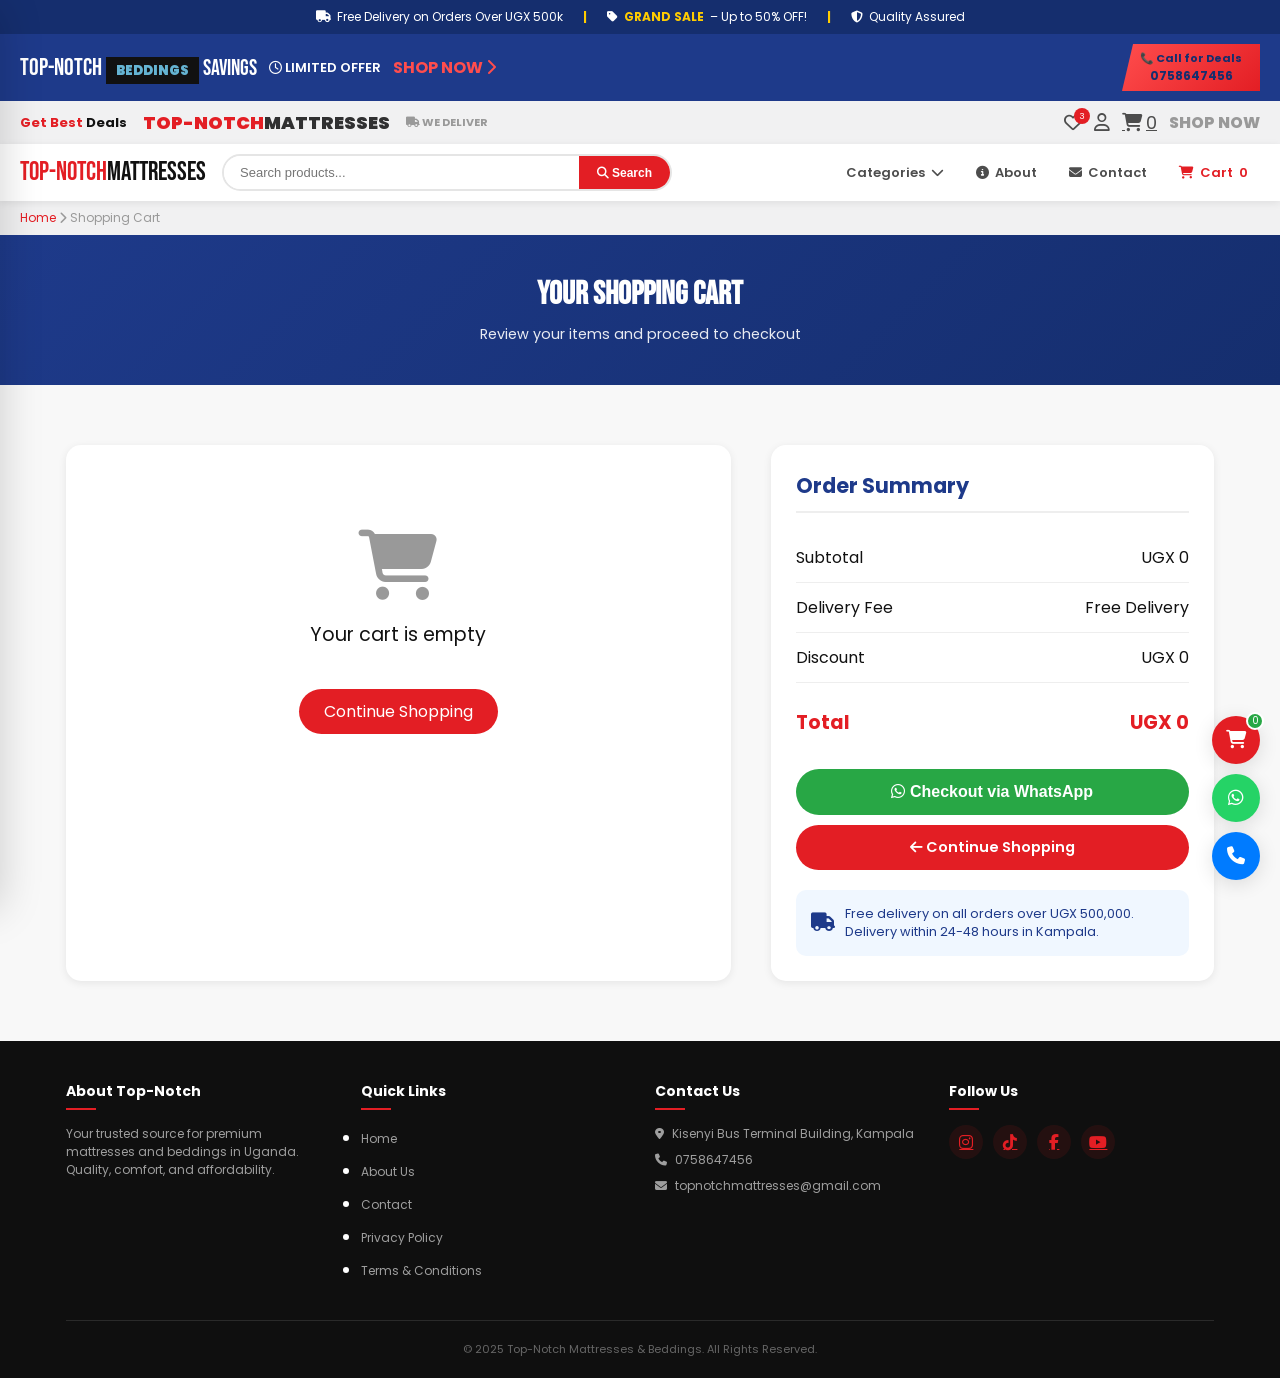
<file: cart.html>
<!DOCTYPE html>
<html lang="en">
<head>
    <meta charset="UTF-8">
    <meta name="viewport" content="width=device-width, initial-scale=1.0, user-scalable=yes">
    <title>Shopping Cart - Top-Notch Mattresses</title>
    <link rel="stylesheet" href="css/style.css">
    <link rel="stylesheet" href="https://cdnjs.cloudflare.com/ajax/libs/font-awesome/6.4.0/css/all.min.css">
    <link href="https://fonts.googleapis.com/css2?family=Bebas+Neue&family=Barlow+Condensed:wght@400;500;600;700;900&family=Poppins:wght@300;400;500;600;700;800&display=swap" rel="stylesheet">
    <style>
        :root {
            --primary: #e31e24;
            --primary-dark: #b81a1f;
            --navy: #1e3a8a;
            --navy-dark: #152e6e;
        }
        .cart-hero { 
            background: linear-gradient(135deg, var(--navy), var(--navy-dark)); 
            padding: 40px 0; 
            text-align: center; 
            color: white; 
        }
        .cart-hero h1 { 
            font-size: 2rem; 
            font-family: 'Bebas Neue', sans-serif; 
            margin-bottom: 10px;
        }
        .cart-hero p { 
            opacity: 0.9; 
            font-size: 0.9rem;
        }
        .cart-page-main { 
            padding: 60px 0; 
            background: var(--gray-100);
        }
        .cart-container { 
            display: grid; 
            grid-template-columns: 1.5fr 1fr; 
            gap: 40px; 
        }
        .cart-items { 
            background: white; 
            border-radius: 15px; 
            padding: 25px; 
            box-shadow: var(--shadow-sm); 
        }
        .cart-header {
            display: flex;
            justify-content: space-between;
            align-items: center;
            padding-bottom: 15px;
            border-bottom: 2px solid #eee;
            margin-bottom: 20px;
        }
        .cart-header h2 {
            font-size: 1.3rem;
            color: var(--navy);
            margin: 0;
        }
        .clear-cart {
            background: none;
            border: none;
            color: #dc3545;
            cursor: pointer;
            font-size: 0.85rem;
            transition: var(--transition);
        }
        .clear-cart:hover {
            color: #c82333;
            text-decoration: underline;
        }
        .cart-item { 
            display: flex; 
            gap: 20px; 
            padding: 20px 0; 
            border-bottom: 1px solid #eee; 
        }
        .cart-item:last-child { 
            border-bottom: none; 
        }
        .cart-item-image { 
            width: 100px; 
            height: 100px; 
            border-radius: 10px; 
            overflow: hidden; 
            flex-shrink: 0; 
            background: var(--gray-100);
        }
        .cart-item-image img { 
            width: 100%; 
            height: 100%; 
            object-fit: cover; 
        }
        .cart-item-details { 
            flex: 1; 
        }
        .cart-item-name { 
            font-size: 1rem; 
            font-weight: 600; 
            margin-bottom: 5px; 
            color: var(--navy); 
        }
        .cart-item-price { 
            color: var(--primary); 
            font-weight: 700; 
            margin-bottom: 10px; 
            font-size: 1rem;
        }
        .cart-item-actions { 
            display: flex; 
            align-items: center; 
            gap: 20px; 
            flex-wrap: wrap; 
        }
        .quantity-control { 
            display: flex; 
            align-items: center; 
            border: 1px solid #ddd; 
            border-radius: 8px; 
            overflow: hidden; 
        }
        .quantity-control button { 
            width: 32px; 
            height: 32px; 
            background: var(--gray-100); 
            border: none; 
            cursor: pointer; 
            font-size: 1rem;
            transition: var(--transition);
        }
        .quantity-control button:hover {
            background: var(--primary);
            color: white;
        }
        .quantity-control input { 
            width: 50px; 
            height: 32px; 
            text-align: center; 
            border: none; 
            border-left: 1px solid #ddd; 
            border-right: 1px solid #ddd; 
            font-size: 0.9rem;
        }
        .remove-item { 
            color: #dc3545; 
            cursor: pointer; 
            font-size: 0.85rem; 
            transition: var(--transition); 
            display: flex;
            align-items: center;
            gap: 5px;
        }
        .remove-item:hover { 
            color: #c82333; 
        }
        .cart-summary { 
            background: white; 
            border-radius: 15px; 
            padding: 25px; 
            box-shadow: var(--shadow-sm); 
            height: fit-content; 
            position: sticky; 
            top: 100px; 
        }
        .cart-summary h3 { 
            color: var(--navy); 
            margin-bottom: 20px; 
            font-size: 1.3rem;
            padding-bottom: 10px;
            border-bottom: 2px solid #eee;
        }
        .summary-row { 
            display: flex; 
            justify-content: space-between; 
            padding: 12px 0; 
            border-bottom: 1px solid #eee; 
        }
        .summary-row.total { 
            font-weight: 700; 
            font-size: 1.2rem; 
            color: var(--primary); 
            border-bottom: none; 
            margin-top: 10px;
            padding-top: 15px;
        }
        .checkout-btn { 
            width: 100%; 
            background: #28a745; 
            color: white; 
            border: none; 
            padding: 14px; 
            border-radius: 30px; 
            font-weight: 600; 
            margin-top: 20px; 
            cursor: pointer; 
            transition: var(--transition); 
            font-size: 1rem;
        }
        .checkout-btn:hover { 
            background: #218838; 
            transform: translateY(-2px); 
        }
        .continue-shop { 
            width: 100%; 
            background: var(--primary); 
            color: white; 
            border: none; 
            padding: 12px; 
            border-radius: 30px; 
            font-weight: 600; 
            margin-top: 10px; 
            cursor: pointer; 
            transition: var(--transition); 
            text-align: center; 
            display: block; 
            text-decoration: none; 
            font-size: 0.9rem;
        }
        .continue-shop:hover { 
            background: var(--primary-dark); 
            transform: translateY(-2px); 
        }
        .empty-cart { 
            text-align: center; 
            padding: 60px 20px; 
        }
        .empty-cart i { 
            font-size: 70px; 
            color: var(--gray-400); 
            margin-bottom: 20px; 
        }
        .empty-cart p { 
            font-size: 1.2rem; 
            color: var(--gray-600); 
            margin-bottom: 25px; 
        }
        .empty-cart .shop-now-btn {
            display: inline-block;
            background: var(--primary);
            color: white;
            padding: 12px 30px;
            border-radius: 30px;
            text-decoration: none;
            font-weight: 600;
            transition: var(--transition);
        }
        .empty-cart .shop-now-btn:hover {
            background: var(--primary-dark);
            transform: translateY(-2px);
        }
        .delivery-note {
            background: #f0f7ff;
            padding: 15px;
            border-radius: 10px;
            margin-top: 20px;
            font-size: 0.8rem;
            color: var(--navy);
            display: flex;
            align-items: center;
            gap: 10px;
        }
        .delivery-note i {
            font-size: 1.2rem;
        }
        @media (max-width: 768px) { 
            .cart-container { 
                grid-template-columns: 1fr; 
            }
            .cart-item {
                flex-direction: column;
                align-items: center;
                text-align: center;
            }
            .cart-item-actions {
                justify-content: center;
            }
            .cart-header {
                flex-direction: column;
                gap: 10px;
                text-align: center;
            }
        }
    </style>
</head>
<body>

<!-- Mobile Menu Overlay -->
<div class="overlay" id="overlay"></div>

<!-- Mobile Drawer -->
<nav class="mobile-menu" id="mobileMenu">
  <div class="mobile-menu-header">
    <a class="afrishop-logo" href="index.html">TOP-NOTCH<span>MATTRESSES</span></a>
    <button class="mobile-close" id="closeMobileBtn"><i class="fas fa-times"></i></button>
  </div>
  <div class="cat-item"><a href="category.html?cat=mattresses"><i class="fas fa-bed"></i> Mattresses</a></div>
  <div class="cat-item"><a href="category.html?cat=bedsheets"><i class="fas fa-bed"></i> Bedsheets</a></div>
  <div class="cat-item"><a href="category.html?cat=duvets"><i class="fas fa-tshirt"></i> Duvets & Bedcovers</a></div>
  <div class="cat-item"><a href="contact.html"><i class="fas fa-envelope"></i> Contact Us</a></div>
  <div class="cat-item"><a href="about.html"><i class="fas fa-info-circle"></i> About Us</a></div>
</nav>

<!-- Promo Bar -->
<div class="promo-bar">
  <span><i class="fas fa-truck"></i> Free Delivery on Orders Over UGX 500k</span>
  <span class="accent">|</span>
  <span><i class="fas fa-tag"></i> <span class="accent">GRAND SALE</span> – Up to 50% OFF!</span>
  <span class="accent">|</span>
  <span><i class="fas fa-shield-alt"></i> Quality Assured</span>
</div>

<!-- Deal Banner -->
<div class="deal-banner">
  <div class="brand-badge">
    <span class="mega">Top-Notch</span>
    <span class="home-tag">BEDDINGS</span>
    <span class="savings">Savings</span>
  </div>
  <span class="today"><i class="far fa-clock"></i> LIMITED OFFER</span>
  <a href="#" class="shop-now-link">SHOP NOW <i class="fas fa-chevron-right"></i></a>
  <div class="call-box">
    <p>📞 Call for Deals</p>
    <p class="phone">0758647456</p>
  </div>
</div>

<!-- Brand Bar -->
<div class="brand-bar">
  <span class="best-deals">Get Best <span>Deals</span></span>
  <span class="afrishop-logo-sm">TOP-NOTCH<span>MATTRESSES</span></span>
  <span class="we-deliver"><i class="fas fa-truck"></i> We Deliver</span>
  <div class="icon-group">
    <button class="icon-btn" title="Wishlist"><i class="far fa-heart"></i><span class="badge">3</span></button>
    <button class="icon-btn" title="Account"><i class="far fa-user"></i></button>
    <a href="cart.html" class="icon-btn active" title="Cart"><i class="fas fa-shopping-cart"></i><span id="cart-count">0</span></a>
    <span class="shop-now-sm">SHOP NOW</span>
  </div>
</div>

<!-- Main Nav -->
<header class="main-nav">
  <button class="hamburger" id="hamburgerBtn" aria-label="Menu"><span></span><span></span><span></span></button>
  <a class="afrishop-logo" href="index.html">TOP-NOTCH<span>MATTRESSES</span></a>
  <div class="search-bar">
    <input type="text" placeholder="Search products..." id="searchInput" onkeydown="if(event.key==='Enter')doSearch()">
    <button onclick="doSearch()"><i class="fas fa-search"></i> Search</button>
  </div>
  <nav class="nav-links">
    <div class="dropdown-wrapper">
      <a href="#" class="nav-link">Categories <i class="fas fa-chevron-down"></i></a>
      <ul class="dropdown">
        <li><a href="category.html?cat=mattresses">Mattresses</a></li>
        <li><a href="category.html?cat=bedsheets">Bedsheets</a></li>
        <li><a href="category.html?cat=duvets">Duvets & Bedcovers</a></li>
      </ul>
    </div>
    <a href="about.html" class="nav-link"><i class="fas fa-info-circle"></i> <span>About</span></a>
    <a href="contact.html" class="nav-link"><i class="fas fa-envelope"></i> <span>Contact</span></a>
    <a href="cart.html" class="nav-link active"><i class="fas fa-shopping-cart"></i> <span>Cart</span><span id="cart-count-nav">0</span></a>
  </nav>
</header>

<!-- Breadcrumb -->
<div class="breadcrumb-bar"><a href="index.html">Home</a> <i class="fas fa-chevron-right"></i> <span>Shopping Cart</span></div>

<!-- Cart Hero -->
<section class="cart-hero">
  <div class="container">
    <h1>Your Shopping Cart</h1>
    <p>Review your items and proceed to checkout</p>
  </div>
</section>

<!-- Cart Content -->
<section class="cart-page-main">
  <div class="container">
    <div class="cart-container">
      <div class="cart-items" id="cart-items">
        <!-- Cart items will be loaded here dynamically -->
      </div>
      <div class="cart-summary">
        <h3>Order Summary</h3>
        <div class="summary-row">
          <span>Subtotal</span>
          <span id="subtotal">UGX 0</span>
        </div>
        <div class="summary-row">
          <span>Delivery Fee</span>
          <span>Free Delivery</span>
        </div>
        <div class="summary-row">
          <span>Discount</span>
          <span id="discount-amount">UGX 0</span>
        </div>
        <div class="summary-row total">
          <span>Total</span>
          <span id="total">UGX 0</span>
        </div>
        <button class="checkout-btn" id="checkout-btn">
          <i class="fab fa-whatsapp"></i> Checkout via WhatsApp
        </button>
        <a href="index.html" class="continue-shop">
          <i class="fas fa-arrow-left"></i> Continue Shopping
        </a>
        <div class="delivery-note">
          <i class="fas fa-truck"></i>
          <span>Free delivery on all orders over UGX 500,000. Delivery within 24-48 hours in Kampala.</span>
        </div>
      </div>
    </div>
  </div>
</section>

<!-- Footer -->
<footer>
  <div class="container">
    <div class="footer-container">
      <div class="footer-column">
        <h3>About Top-Notch</h3>
        <p>Your trusted source for premium mattresses and beddings in Uganda. Quality, comfort, and affordability.</p>
      </div>
      <div class="footer-column">
        <h3>Quick Links</h3>
        <ul class="footer-links">
          <li><a href="index.html">Home</a></li>
          <li><a href="about.html">About Us</a></li>
          <li><a href="contact.html">Contact</a></li>
          <li><a href="#">Privacy Policy</a></li>
          <li><a href="#">Terms & Conditions</a></li>
        </ul>
      </div>
      <div class="footer-column">
        <h3>Contact Us</h3>
        <p><i class="fas fa-map-marker-alt"></i> Kisenyi Bus Terminal Building, Kampala</p>
        <p><i class="fas fa-phone"></i> 0758647456</p>
        <p><i class="fas fa-envelope"></i> topnotchmattresses@gmail.com</p>
      </div>
      <div class="footer-column">
        <h3>Follow Us</h3>
        <div class="social-links">
          <a href="https://www.instagram.com/khedila_pro_ug?igsh=bzl2d2FpMGdnenFz"><i class="fab fa-instagram"></i></a>
          <a href="https://www.tiktok.com/@topnotch608"><i class="fab fa-tiktok"></i></a>
          <a href="https://www.facebook.com/share/1E3zDhCzjN/"><i class="fab fa-facebook-f"></i></a>
          <a href="https://youtube.com/@ghadafijulius-s7x?si=W4IvHSzY52c9iJwG"><i class="fab fa-youtube"></i></a>
        </div>
      </div>
    </div>
    <div class="footer-bottom">
      <p>&copy; 2025 Top-Notch Mattresses & Beddings. All Rights Reserved.</p>
    </div>
  </div>
</footer>

<!-- FAB Container -->
<div class="fab-container">
  <div class="fab-main fab-cart">
    <i class="fas fa-shopping-cart"></i>
    <span class="fab-cart-count">0</span>
  </div>
  <div class="fab-main fab-whatsapp">
    <i class="fab fa-whatsapp"></i>
  </div>
  <div class="fab-main fab-call">
    <i class="fas fa-phone"></i>
  </div>
  <div class="fab-cart-container">
    <div class="fab-cart-header">
      <h3>Your Cart</h3>
      <button class="fab-cart-close"><i class="fas fa-times"></i></button>
    </div>
    <div class="fab-cart-items"></div>
    <div class="fab-cart-summary">
      <div class="fab-cart-total">
        <span>Total:</span>
        <span id="fab-cart-total">UGX 0</span>
      </div>
      <div class="fab-cart-buttons">
        <a href="cart.html" class="btn">View Cart</a>
      </div>
    </div>
  </div>
</div>

<script src="js/categories.js"></script>
<script src="js/product.js"></script>
<script src="js/script.js"></script>

<!-- Additional cart-specific JavaScript -->
<script>
    // Clear cart functionality
    document.addEventListener('DOMContentLoaded', function() {
        // Add clear cart button if cart has items
        var cartItemsContainer = document.getElementById('cart-items');
        
        // Function to add clear cart button
        function addClearCartButton() {
            var cart = getCart();
            var existingHeader = document.querySelector('.cart-header');
            
            if (cart.length > 0 && !existingHeader) {
                var header = document.createElement('div');
                header.className = 'cart-header';
                header.innerHTML = '<h2>Your Items <span id="cart-item-count">(' + cart.length + ' items)</span></h2><button class="clear-cart" id="clearCartBtn"><i class="fas fa-trash-alt"></i> Clear Cart</button>';
                cartItemsContainer.insertBefore(header, cartItemsContainer.firstChild);
                
                document.getElementById('clearCartBtn')?.addEventListener('click', function() {
                    if (confirm('Are you sure you want to clear your entire cart?')) {
                        sessionStorage.removeItem('topnotch_session_cart');
                        loadCartItems();
                        updateCartCount();
                        updateFabCart();
                        showNotification('Cart cleared successfully');
                    }
                });
            } else if (cart.length === 0) {
                var existing = document.querySelector('.cart-header');
                if (existing) existing.remove();
            }
        }
        
        // Override loadCartItems to include clear cart button
        var originalLoadCartItems = window.loadCartItems;
        if (originalLoadCartItems) {
            window.loadCartItems = function() {
                originalLoadCartItems();
                addClearCartButton();
            };
        }
        
        // Initial load
        if (typeof loadCartItems === 'function') {
            loadCartItems();
            addClearCartButton();
        }
    });
</script>
</body>
</html>
</file>
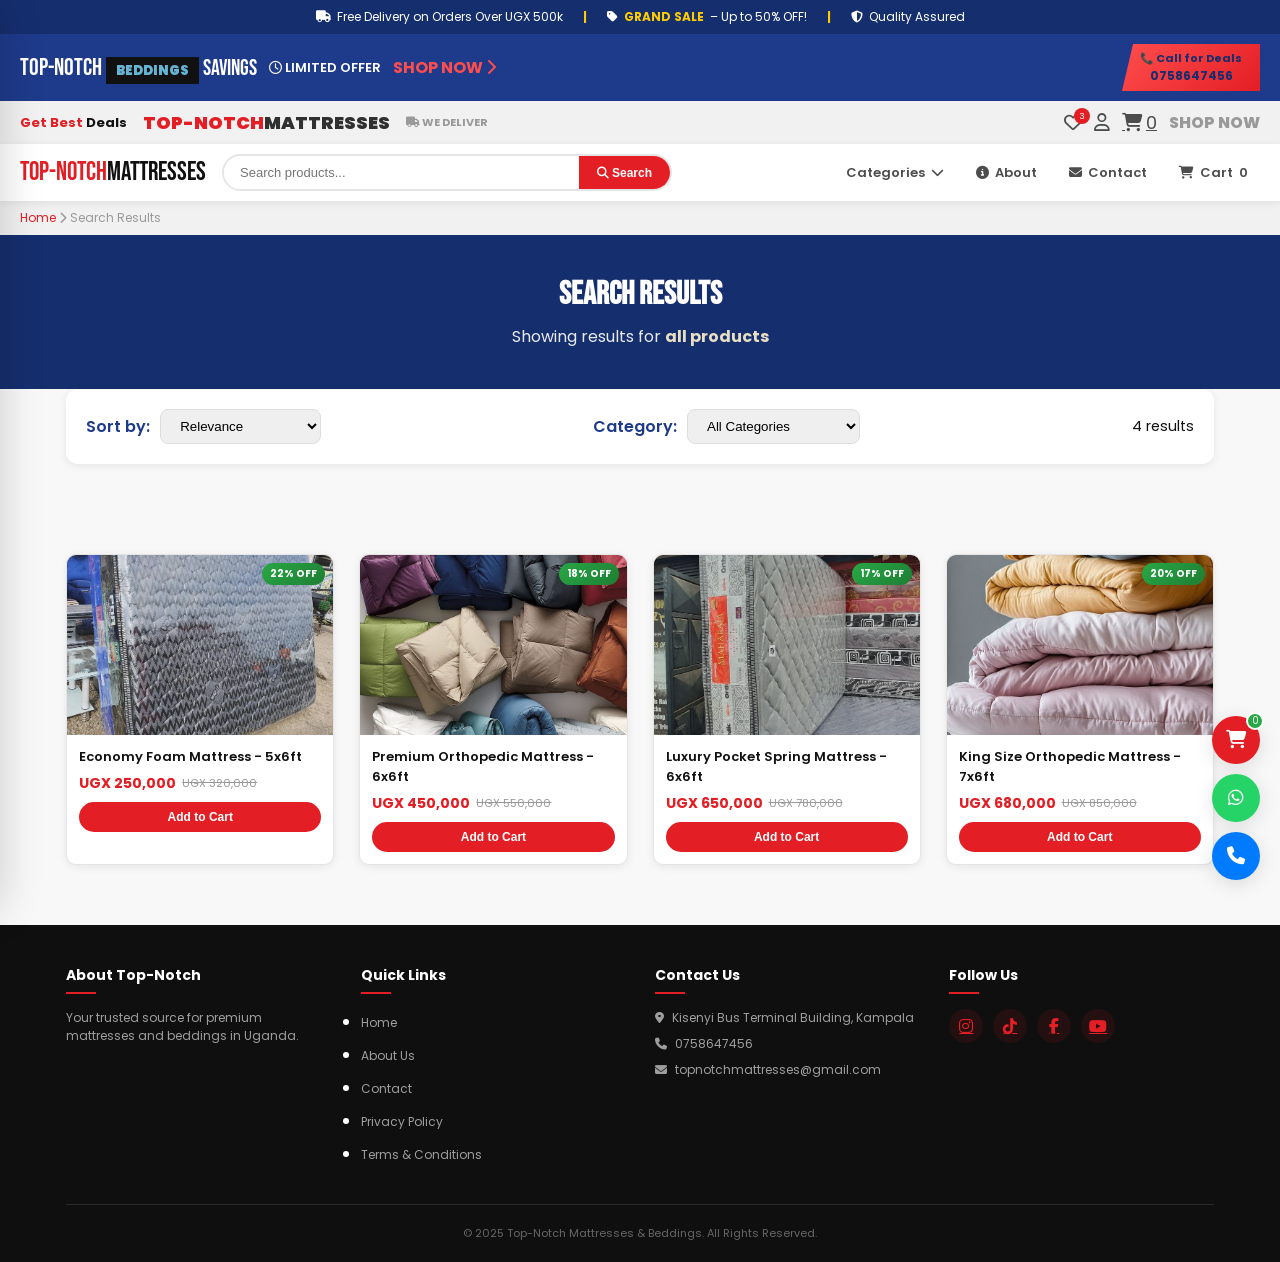
<file: search.html>
<!DOCTYPE html>
<html lang="en">
<head>
    <meta charset="UTF-8">
    <meta name="viewport" content="width=device-width, initial-scale=1.0, user-scalable=yes">
    <title>Search Results - Top-Notch Mattresses</title>
    <link rel="stylesheet" href="css/style.css">
    <link rel="stylesheet" href="https://cdnjs.cloudflare.com/ajax/libs/font-awesome/6.4.0/css/all.min.css">
    <link href="https://fonts.googleapis.com/css2?family=Bebas+Neue&family=Barlow+Condensed:wght@400;500;600;700;900&family=Poppins:wght@300;400;500;600;700;800&display=swap" rel="stylesheet">
    <style>
        :root {
            --primary: #e31e24;
            --primary-dark: #b81a1f;
            --navy: #1e3a8a;
            --navy-dark: #152e6e;
        }
        .search-hero { background: #152e6e; padding: 40px 0; text-align: center; color: white; }
        .search-hero h1 { font-size: 2rem; margin-bottom: 10px; font-family: 'Bebas Neue', sans-serif; }
        .search-hero p { opacity: 0.9; }
        .search-hero .query-highlight { color: #fff3cd; font-weight: 700; }
        .search-results-section { padding: 60px 0; }
        .search-filters { background: white; padding: 20px; border-radius: 12px; margin-bottom: 30px; box-shadow: var(--shadow-sm); display: flex; gap: 20px; flex-wrap: wrap; align-items: center; justify-content: space-between; }
        .filter-group { display: flex; align-items: center; gap: 10px; }
        .filter-group label { font-weight: 600; color: var(--navy); }
        .filter-group select { padding: 8px 15px; border: 1px solid #ddd; border-radius: 8px; }
        .results-count { font-size: 0.9rem; color: var(--gray-600); }
        .search-product-grid { display: grid; grid-template-columns: repeat(auto-fill, minmax(240px, 1fr)); gap: 25px; }
        .no-results { text-align: center; padding: 60px; }
        .no-results i { font-size: 60px; color: var(--gray-400); margin-bottom: 20px; }
        .no-results h3 { color: var(--gray-600); margin-bottom: 20px; }
        .search-loading { text-align: center; padding: 60px; }
        .spinner { width: 50px; height: 50px; border: 4px solid #f0f0f0; border-top-color: var(--primary); border-radius: 50%; margin: 0 auto 20px; animation: spin 0.8s linear infinite; }
        @keyframes spin { to { transform: rotate(360deg); } }
        @media (max-width: 768px) { .search-filters { flex-direction: column; align-items: stretch; } .filter-group { justify-content: space-between; } }
    </style>
</head>
<body>

<!-- Mobile Menu Overlay -->
<div class="overlay" id="overlay"></div>

<!-- Mobile Drawer -->
<nav class="mobile-menu" id="mobileMenu">
  <div class="mobile-menu-header">
    <a class="afrishop-logo" href="index.html">TOP-NOTCH<span>MATTRESSES</span></a>
    <button class="mobile-close" id="closeMobileBtn"><i class="fas fa-times"></i></button>
  </div>
  <div class="cat-item"><a href="category.html?cat=mattresses"><i class="fas fa-bed"></i> Mattresses</a></div>
  <div class="cat-item"><a href="category.html?cat=bedsheets"><i class="fas fa-bed"></i> Bedsheets</a></div>
  <div class="cat-item"><a href="category.html?cat=duvets"><i class="fas fa-tshirt"></i> Duvets & Bedcovers</a></div>
  <div class="cat-item"><a href="contact.html"><i class="fas fa-envelope"></i> Contact Us</a></div>
  <div class="cat-item"><a href="about.html"><i class="fas fa-info-circle"></i> About Us</a></div>
</nav>

<!-- Promo Bar -->
<div class="promo-bar">
  <span><i class="fas fa-truck"></i> Free Delivery on Orders Over UGX 500k</span>
  <span class="accent">|</span>
  <span><i class="fas fa-tag"></i> <span class="accent">GRAND SALE</span> – Up to 50% OFF!</span>
  <span class="accent">|</span>
  <span><i class="fas fa-shield-alt"></i> Quality Assured</span>
</div>

<!-- Deal Banner -->
<div class="deal-banner">
  <div class="brand-badge">
    <span class="mega">Top-Notch</span>
    <span class="home-tag">BEDDINGS</span>
    <span class="savings">Savings</span>
  </div>
  <span class="today"><i class="far fa-clock"></i> LIMITED OFFER</span>
  <a href="#" class="shop-now-link">SHOP NOW <i class="fas fa-chevron-right"></i></a>
  <div class="call-box">
    <p>📞 Call for Deals</p>
    <p class="phone">0758647456</p>
  </div>
</div>

<!-- Brand Bar -->
<div class="brand-bar">
  <span class="best-deals">Get Best <span>Deals</span></span>
  <span class="afrishop-logo-sm">TOP-NOTCH<span>MATTRESSES</span></span>
  <span class="we-deliver"><i class="fas fa-truck"></i> We Deliver</span>
  <div class="icon-group">
    <button class="icon-btn" title="Wishlist"><i class="far fa-heart"></i><span class="badge">3</span></button>
    <button class="icon-btn" title="Account"><i class="far fa-user"></i></button>
    <a href="cart.html" class="icon-btn" title="Cart"><i class="fas fa-shopping-cart"></i><span id="cart-count">0</span></a>
    <span class="shop-now-sm">SHOP NOW</span>
  </div>
</div>

<!-- Main Nav -->
<header class="main-nav">
  <button class="hamburger" id="hamburgerBtn" aria-label="Menu"><span></span><span></span><span></span></button>
  <a class="afrishop-logo" href="index.html">TOP-NOTCH<span>MATTRESSES</span></a>
  <div class="search-bar">
    <input type="text" placeholder="Search products..." id="searchInput" onkeydown="if(event.key==='Enter')doSearch()">
    <button onclick="doSearch()"><i class="fas fa-search"></i> Search</button>
  </div>
  <nav class="nav-links">
    <div class="dropdown-wrapper">
      <a href="#" class="nav-link">Categories <i class="fas fa-chevron-down"></i></a>
      <ul class="dropdown">
        <li><a href="category.html?cat=mattresses">Mattresses</a></li>
        <li><a href="category.html?cat=bedsheets">Bedsheets</a></li>
        <li><a href="category.html?cat=duvets">Duvets & Bedcovers</a></li>
      </ul>
    </div>
    <a href="about.html" class="nav-link"><i class="fas fa-info-circle"></i> <span>About</span></a>
    <a href="contact.html" class="nav-link"><i class="fas fa-envelope"></i> <span>Contact</span></a>
    <a href="cart.html" class="nav-link"><i class="fas fa-shopping-cart"></i> <span>Cart</span><span id="cart-count-nav">0</span></a>
  </nav>
</header>

<!-- Breadcrumb -->
<div class="breadcrumb-bar"><a href="index.html">Home</a> <i class="fas fa-chevron-right"></i> <span>Search Results</span></div>

<!-- Search Hero -->
<section class="search-hero">
  <div class="container">
    <h1>Search Results</h1>
    <p>Showing results for <span class="query-highlight" id="query-display"></span></p>
  </div>
</section>

<!-- Filters -->
<div class="container">
  <div class="search-filters">
    <div class="filter-group"><label>Sort by:</label><select id="search-sort"><option value="default">Relevance</option><option value="price-low">Price: Low to High</option><option value="price-high">Price: High to Low</option><option value="name-asc">Name: A to Z</option></select></div>
    <div class="filter-group"><label>Category:</label><select id="search-category"><option value="all">All Categories</option><option value="mattresses">Mattresses</option><option value="bedsheets">Bedsheets</option><option value="duvets">Duvets & Bedcovers</option></select></div>
    <div class="results-count" id="results-count"></div>
  </div>
</div>

<!-- Results -->
<section class="search-results-section">
  <div class="container">
    <div class="search-loading" id="search-loading"><div class="spinner"></div><p>Searching products...</p></div>
    <div class="search-product-grid" id="search-product-grid" style="display: none;"></div>
    <div class="no-results" id="no-results" style="display: none;"><i class="fas fa-search"></i><h3>No products found</h3><a href="index.html" class="continue-shop" style="display: inline-block; background: var(--primary); color: white; padding: 10px 25px; border-radius: 30px; text-decoration: none;">Browse All Products</a></div>
  </div>
</section>

<!-- Footer -->
<footer><div class="container"><div class="footer-container"><div class="footer-column"><h3>About Top-Notch</h3><p>Your trusted source for premium mattresses and beddings in Uganda.</p></div><div class="footer-column"><h3>Quick Links</h3><ul class="footer-links"><li><a href="index.html">Home</a></li><li><a href="about.html">About Us</a></li><li><a href="contact.html">Contact</a></li><li><a href="#">Privacy Policy</a></li><li><a href="#">Terms & Conditions</a></li></ul></div><div class="footer-column"><h3>Contact Us</h3><p><i class="fas fa-map-marker-alt"></i> Kisenyi Bus Terminal Building, Kampala</p><p><i class="fas fa-phone"></i> 0758647456</p><p><i class="fas fa-envelope"></i> topnotchmattresses@gmail.com</p></div><div class="footer-column"><h3>Follow Us</h3><div class="social-links"><a href="https://www.instagram.com/khedila_pro_ug?igsh=bzl2d2FpMGdnenFz"><i class="fab fa-instagram"></i></a><a href="https://www.tiktok.com/@topnotch608"><i class="fab fa-tiktok"></i></a><a href="https://www.facebook.com/share/1E3zDhCzjN/"><i class="fab fa-facebook-f"></i></a><a href="https://youtube.com/@ghadafijulius-s7x?si=W4IvHSzY52c9iJwG"><i class="fab fa-youtube"></i></a></div></div></div><div class="footer-bottom"><p>&copy; 2025 Top-Notch Mattresses & Beddings. All Rights Reserved.</p></div></div></footer>

<!-- FAB Container -->
<div class="fab-container"><div class="fab-main fab-cart"><i class="fas fa-shopping-cart"></i><span class="fab-cart-count">0</span></div><div class="fab-main fab-whatsapp"><i class="fab fa-whatsapp"></i></div><div class="fab-main fab-call"><i class="fas fa-phone"></i></div><div class="fab-cart-container"><div class="fab-cart-header"><h3>Your Cart</h3><button class="fab-cart-close"><i class="fas fa-times"></i></button></div><div class="fab-cart-items"></div><div class="fab-cart-summary"><div class="fab-cart-total"><span>Total:</span><span id="fab-cart-total">UGX 0</span></div><div class="fab-cart-buttons"><a href="cart.html" class="btn">View Cart</a></div></div></div></div>

<script src="js/categories.js"></script>
<script src="js/product.js"></script>
<script src="js/script.js"></script>
</body>
</html>
</file>
<file: css/style.css>
/* =============================================================
   TOP-NOTCH MATTRESSES & BEDDINGS — style.css (UPDATED)
   Colors: Red (#e31e24), Blue (#1e3a8a), White
   ============================================================= */

:root {
    --primary: #e31e24;
    --primary-dark: #b81a1f;
    --primary-light: #ff4d4d;
    --accent: #ffcc00;
    --navy: #1e3a8a;
    --navy-dark: #152e6e;
    --white: #ffffff;
    --black: #111111;
    --gray-100: #f8f8f8;
    --gray-200: #f1f1f2;
    --gray-400: #999999;
    --gray-700: #4d4d4d;
    --border: #e5e5e5;
    --shadow-sm: 0 2px 8px rgba(0,0,0,0.08);
    --shadow-md: 0 4px 20px rgba(0,0,0,0.12);
    --shadow-lg: 0 8px 40px rgba(0,0,0,0.18);
    --transition: all 0.25s ease;
    --radius: 10px;
    --radius-sm: 6px;
    --radius-xl: 24px;
}

* { margin: 0; padding: 0; box-sizing: border-box; }

body {
    font-family: 'Poppins', sans-serif;
    background: var(--gray-100);
    color: var(--black);
    overflow-x: hidden;
}

.container { width: 92%; max-width: 1200px; margin: 0 auto; padding: 0 15px; }

/* ========== PROMO BAR ========== */
.promo-bar {
    background: var(--navy-dark);
    color: var(--white);
    text-align: center;
    padding: 8px 16px;
    font-size: 12px;
    display: flex;
    justify-content: center;
    gap: 20px;
    flex-wrap: wrap;
}
.promo-bar span { display: flex; align-items: center; gap: 6px; }
.promo-bar .accent { color: var(--accent); font-weight: 700; }

/* ========== DEAL BANNER ========== */
.deal-banner {
    background: var(--navy);
    padding: 10px 20px;
    display: flex;
    align-items: center;
    gap: 12px;
    flex-wrap: wrap;
}
.deal-banner .mega { font-family: 'Bebas Neue', sans-serif; color: var(--white); font-size: 24px; }
.deal-banner .home-tag { background: var(--black); color: #65b4d3; font-weight: 900; font-size: 13px; padding: 4px 10px; transform: skewX(-12deg); }
.deal-banner .savings { font-family: 'Bebas Neue', sans-serif; color: var(--white); font-size: 22px; }
.deal-banner .today { color: var(--white); font-weight: 600; font-size: 13px; }
.deal-banner .shop-now-link { color: var(--primary-light); font-weight: 700; text-decoration: none; }
.deal-banner .call-box { margin-left: auto; background: linear-gradient(135deg, var(--primary-light), var(--primary)); padding: 6px 18px; clip-path: polygon(8% 0%, 100% 0%, 100% 100%, 0% 100%); text-align: center; }
.deal-banner .call-box p { font-weight: 700; font-size: 11px; color: var(--navy-dark); }
.deal-banner .call-box .phone { font-size: 12px; }

/* ========== BRAND BAR ========== */
.brand-bar {
    background: var(--gray-200);
    padding: 8px 20px;
    display: flex;
    align-items: center;
    gap: 16px;
    flex-wrap: wrap;
}
.best-deals { font-size: 13px; color: var(--primary); font-weight: 700; }
.best-deals span { color: var(--black); }
.afrishop-logo-sm { font-size: 18px; font-weight: 900; color: var(--primary); }
.afrishop-logo-sm span { color: rgba(0,0,0,0.8); }
.we-deliver { font-size: 11px; font-weight: 700; color: var(--gray-400); text-transform: uppercase; }
.icon-group { display: flex; align-items: center; gap: 12px; margin-left: auto; }
.icon-btn { display: flex; align-items: center; gap: 4px; font-size: 18px; color: var(--gray-700); background: none; border: none; cursor: pointer; position: relative; }
.icon-btn .badge { position: absolute; top: -6px; right: -8px; background: var(--primary); color: white; font-size: 9px; width: 16px; height: 16px; border-radius: 50%; display: flex; align-items: center; justify-content: center; }
.shop-now-sm { font-size: 16px; font-weight: 800; color: var(--gray-400); }

/* ========== MAIN NAV ========== */
.main-nav {
    background: var(--white);
    padding: 10px 20px;
    display: flex;
    align-items: center;
    gap: 16px;
    box-shadow: var(--shadow-sm);
    position: sticky;
    top: 0;
    z-index: 1000;
    flex-wrap: wrap;
}
.hamburger { background: none; border: none; cursor: pointer; display: none; flex-direction: column; gap: 4px; padding: 4px; }
.hamburger span { display: block; width: 22px; height: 2px; background: var(--gray-700); border-radius: 2px; transition: var(--transition); }
.afrishop-logo { font-family: 'Bebas Neue', sans-serif; font-size: 26px; color: var(--primary); text-decoration: none; }
.afrishop-logo span { color: var(--black); }

.search-bar {
    flex: 1;
    max-width: 450px;
    display: flex;
    border: 2px solid var(--border);
    border-radius: 30px;
    overflow: hidden;
}
.search-bar input { flex: 1; padding: 9px 16px; border: none; outline: none; font-size: 13px; }
.search-bar button { padding: 9px 18px; background: var(--primary); color: white; border: none; cursor: pointer; font-weight: 600; font-size: 12px; transition: var(--transition); }
.search-bar button:hover { background: var(--primary-dark); }

.nav-links { display: flex; align-items: center; gap: 8px; margin-left: auto; }
.nav-link { display: flex; align-items: center; gap: 6px; padding: 8px 12px; font-size: 13px; font-weight: 600; color: var(--gray-700); text-decoration: none; border-radius: var(--radius-sm); transition: var(--transition); }
.nav-link:hover { color: var(--primary); background: rgba(227,30,36,0.06); }
.nav-link.active { color: var(--primary); }

.dropdown-wrapper { position: relative; }
.dropdown-wrapper .dropdown {
    position: absolute;
    top: 100%;
    left: 0;
    background: var(--white);
    box-shadow: var(--shadow-md);
    border-radius: var(--radius-sm);
    padding: 8px 0;
    min-width: 180px;
    opacity: 0;
    visibility: hidden;
    transform: translateY(-6px);
    transition: var(--transition);
    z-index: 200;
    border-top: 3px solid var(--primary);
    list-style: none;
}
.dropdown-wrapper:hover .dropdown { opacity: 1; visibility: visible; transform: translateY(0); }
.dropdown li a { display: block; padding: 8px 18px; font-size: 13px; color: var(--gray-700); text-decoration: none; }
.dropdown li a:hover { color: var(--primary); background: var(--gray-100); }

/* ========== BREADCRUMB ========== */
.breadcrumb-bar { background: var(--gray-200); padding: 8px 20px; font-size: 12px; color: var(--gray-400); }
.breadcrumb-bar a { color: var(--primary); text-decoration: none; }

/* ========== HERO SECTION ========== */
.hero { background: linear-gradient(100deg, var(--primary-light), var(--primary), var(--primary-dark)); padding: 15px; }
.hero-inner { background: var(--navy); border-radius: 12px; overflow: hidden; display: grid; grid-template-columns: 180px 1fr 1fr; min-height: 380px; }

.category-sidebar { background: var(--white); padding: 12px 0; border-radius: 12px 0 0 12px; }
.category-sidebar h3 { font-size: 11px; font-weight: 700; color: var(--gray-400); text-transform: uppercase; padding: 0 12px 8px; border-bottom: 1px solid #eee; }
.category-list li a { display: flex; align-items: center; gap: 10px; padding: 10px 12px; font-size: 12px; color: var(--gray-700); text-decoration: none; border-left: 3px solid transparent; transition: var(--transition); }
.category-list li a:hover { background: rgba(227,30,36,0.06); border-left-color: var(--primary); color: var(--primary); }
.category-list li .cat-icon { width: 26px; height: 26px; background: var(--gray-200); border-radius: 6px; display: flex; align-items: center; justify-content: center; font-size: 12px; }

.hero-text { display: flex; flex-direction: column; justify-content: center; padding: 20px; }
.hero-text .tag { background: rgba(255,255,255,0.1); color: var(--primary-light); font-size: 10px; font-weight: 700; padding: 4px 10px; border-radius: 20px; width: fit-content; margin-bottom: 12px; }
.hero-text h1 { font-family: 'Bebas Neue', sans-serif; font-size: 36px; color: var(--white); line-height: 1; }
.hero-text h1 .highlight { display: block; color: var(--primary); -webkit-text-stroke: 0; }
.hero-text .discount-badge { margin-top: 12px; background: var(--white); border-radius: 8px; padding: 8px 16px; display: inline-flex; align-items: center; gap: 8px; width: fit-content; }
.hero-text .discount-badge .up-to { font-size: 10px; font-weight: 700; color: var(--gray-400); }
.hero-text .discount-badge .pct { font-family: 'Bebas Neue', sans-serif; font-size: 28px; color: var(--primary); }
.hero-text .cta-btn { margin-top: 12px; display: inline-flex; align-items: center; gap: 6px; background: var(--primary); color: white; font-weight: 700; font-size: 12px; padding: 8px 20px; border-radius: 24px; text-decoration: none; width: fit-content; }

.hero-slider-wrap { position: relative; overflow: hidden; border-radius: 0 12px 12px 0; }
.advert-slider { position: relative; width: 100%; height: 100%; }
.slide { position: absolute; inset: 0; opacity: 0; transition: opacity 0.5s ease; display: flex; align-items: center; justify-content: center;  }
  .slide.active { opacity: 1; }
.slide img { width: 100%; height: 100%; object-fit: cover; }
.slider-controls { position: absolute; top: 50%; transform: translateY(-50%); left: 0; right: 0; display: flex; justify-content: space-between; padding: 0 10px; z-index: 10; }
.slider-controls button { width: 32px; height: 32px; background: rgba(0,0,0,0.4); color: white; border: none; border-radius: 50%; cursor: pointer; font-size: 12px; }
.slider-dots { position: absolute; bottom: 10px; left: 50%; transform: translateX(-50%); display: flex; gap: 6px; z-index: 10; }
.slider-dot { width: 6px; height: 6px; border-radius: 50%; background: rgba(255,255,255,0.4); cursor: pointer; border: none; }
.slider-dot.active { background: var(--white); width: 18px; border-radius: 3px; }
.slide-counter { position: absolute; top: 8px; right: 8px; background: rgba(0,0,0,0.45); color: white; font-size: 10px; padding: 2px 8px; border-radius: 10px; z-index: 10; }

/* ========== FEATURES STRIP ========== */
.features-strip { background: var(--white); display: grid; grid-template-columns: repeat(4, 1fr); border-bottom: 1px solid var(--border); }
.feature-item { display: flex; align-items: center; gap: 10px; padding: 14px 16px; border-right: 1px solid var(--border); transition: var(--transition); }
.feature-item:last-child { border-right: none; }
.feature-item .f-icon { width: 38px; height: 38px; background: rgba(227,30,36,0.1); border-radius: 8px; display: flex; align-items: center; justify-content: center; font-size: 16px; color: var(--primary); }
.feature-item h4 { font-size: 12px; font-weight: 700; margin-bottom: 2px; }
.feature-item p { font-size: 10px; color: var(--gray-400); }

/* ========== SECTIONS ========== */
.section-title { font-size: 1.6rem; font-weight: 700; margin-bottom: 1.5rem; text-align: center; position: relative; }
.section-title::after { content: ''; display: block; width: 50px; height: 3px; background: var(--primary); margin: 8px auto 0; border-radius: 2px; }
.categories { padding: 40px 0; background: linear-gradient(100deg, var(--primary-light), var(--primary), var(--primary-dark)); }
.categories .section-title { color: var(--white); }
.category-grid { display: grid; grid-template-columns: repeat(auto-fill, minmax(220px, 1fr)); gap: 25px; }
.product-grid { display: grid; grid-template-columns: repeat(auto-fill, minmax(240px, 1fr)); gap: 20px; }

.category-card { background: var(--white); border-radius: var(--radius); overflow: hidden; box-shadow: var(--shadow-sm); text-align: center; cursor: pointer; transition: var(--transition); }
.category-card:hover { transform: translateY(-6px); box-shadow: var(--shadow-md); }
.category-card img { width: 100%; height: 200px; object-fit: cover; }
.category-info { padding: 15px; }
.category-info h3 { font-size: 16px; font-weight: 600; margin-bottom: 8px; }
.view-more { display: inline-block; color: var(--primary); font-size: 13px; font-weight: 600; padding: 6px 14px; border-radius: 20px; background: rgba(227,30,36,0.08); text-decoration: none; transition: var(--transition); }
.view-more:hover { background: var(--primary); color: white; }

.featured-products { padding: 40px 0; background: var(--white); }
.product-card { background: var(--white); border-radius: var(--radius); overflow: hidden; box-shadow: var(--shadow-sm); border: 1px solid var(--border); transition: var(--transition); }
.product-card:hover { transform: translateY(-4px); box-shadow: var(--shadow-md); }
.product-image { position: relative; height: 180px; overflow: hidden; cursor: pointer; background: var(--gray-100); }
.product-image img { width: 100%; height: 100%; object-fit: cover; transition: transform 0.3s; }
.product-card:hover .product-image img { transform: scale(1.05); }
.discount-badge { position: absolute; top: 8px; right: 8px; background: linear-gradient(135deg, #28a745, #1e7e34); color: white; padding: 3px 8px; border-radius: 20px; font-size: 10px; font-weight: 700; }
.product-info { padding: 12px; }
.product-name { font-size: 13px; font-weight: 600; margin-bottom: 6px; color: var(--black); }
.product-price { display: flex; align-items: center; gap: 6px; margin-bottom: 8px; flex-wrap: wrap; }
.current-price { font-size: 14px; font-weight: 700; color: var(--primary); }
.original-price { font-size: 11px; text-decoration: line-through; color: var(--gray-400); }
.product-description { font-size: 11px; color: var(--gray-400); margin-bottom: 10px; }
.add-cart-btn { width: 100%; padding: 8px; background: var(--primary); color: white; border: none; border-radius: 25px; cursor: pointer; font-size: 12px; font-weight: 600; transition: var(--transition); }
.add-cart-btn:hover { background: var(--primary-dark); }

/* ========== MOBILE MENU ========== */
.mobile-menu {
    position: fixed; top: 0; left: -280px; bottom: 0; width: 280px;
    background: var(--white); box-shadow: var(--shadow-lg); z-index: 2000;
    transition: left 0.3s ease; overflow-y: auto; padding: 20px 0;
}
.mobile-menu.open { left: 0; }
.mobile-menu-header { display: flex; justify-content: space-between; padding: 0 20px 20px; border-bottom: 1px solid #eee; }
.mobile-close { background: none; border: none; font-size: 20px; cursor: pointer; }
.mobile-menu .cat-item { padding: 12px 20px; border-bottom: 1px solid #f5f5f5; }
.mobile-menu .cat-item a { text-decoration: none; color: var(--gray-700); display: flex; align-items: center; gap: 12px; font-size: 14px; }
.overlay { position: fixed; inset: 0; background: rgba(0,0,0,0.5); z-index: 1999; opacity: 0; pointer-events: none; transition: opacity 0.3s; }
.overlay.show { opacity: 1; pointer-events: all; }

/* ========== FOOTER ========== */
footer { background: #0f0f0f; color: var(--white); padding: 40px 0 20px; }
.footer-container { display: grid; grid-template-columns: repeat(auto-fit, minmax(200px, 1fr)); gap: 30px; margin-bottom: 30px; }
.footer-column h3 { font-size: 14px; font-weight: 700; margin-bottom: 15px; }
.footer-column h3::after { content: ''; display: block; width: 30px; height: 2px; background: var(--primary); margin-top: 6px; }
.footer-column p { color: #9e9e9e; font-size: 12px; margin-bottom: 8px; display: flex; align-items: center; gap: 8px; }
.footer-links li { margin-bottom: 8px; }
.footer-links a { color: #9e9e9e; font-size: 12px; text-decoration: none; transition: var(--transition); }
.footer-links a:hover { color: var(--primary); padding-left: 4px; }
.social-links { display: flex; gap: 10px; }
.social-links a { width: 34px; height: 34px; background: rgba(227,30,36,0.1); border-radius: 50%; display: flex; align-items: center; justify-content: center; color: var(--primary); transition: var(--transition); }
.social-links a:hover { background: var(--primary); color: white; }
.footer-bottom { text-align: center; padding-top: 20px; border-top: 1px solid #2a2a2a; color: #666; font-size: 11px; }

/* ========== FAB BUTTONS ========== */
.fab-container { position: fixed; bottom: 20px; right: 20px; z-index: 999; display: flex; flex-direction: column; gap: 10px; align-items: flex-end; }
.fab-main { width: 48px; height: 48px; background: var(--primary); color: white; border-radius: 50%; display: flex; align-items: center; justify-content: center; font-size: 18px; box-shadow: var(--shadow-md); cursor: pointer; transition: var(--transition); position: relative; }
.fab-main:hover { transform: scale(1.1); }
.fab-whatsapp { background: #25D366; }
.fab-call { background: #007BFF; }
.fab-cart-count { position: absolute; top: -4px; right: -4px; background: #28a745; color: white; border-radius: 50%; width: 18px; height: 18px; font-size: 10px; display: flex; align-items: center; justify-content: center; border: 2px solid white; }
.fab-cart-container { position: absolute; bottom: 60px; right: 0; width: 320px; background: white; border-radius: var(--radius); box-shadow: var(--shadow-lg); padding: 15px; opacity: 0; visibility: hidden; transform: translateY(10px); transition: var(--transition); }
.fab-container.cart-active .fab-cart-container { opacity: 1; visibility: visible; transform: translateY(0); }
.fab-cart-header { display: flex; justify-content: space-between; margin-bottom: 10px; padding-bottom: 8px; border-bottom: 1px solid #f0f0f0; }
.fab-cart-header h3 { font-size: 14px; }
.fab-cart-close { background: none; border: none; cursor: pointer; }
.fab-cart-items { max-height: 260px; overflow-y: auto; margin-bottom: 10px; }
.fab-cart-item { display: flex; gap: 10px; margin-bottom: 10px; padding-bottom: 10px; border-bottom: 1px solid #f5f5f5; }
.fab-cart-item-image { width: 50px; height: 50px; border-radius: 6px; overflow: hidden; background: var(--gray-100); }
.fab-cart-item-image img { width: 100%; height: 100%; object-fit: cover; }
.fab-cart-item-name { font-size: 12px; font-weight: 600; margin-bottom: 4px; }
.fab-cart-item-price { font-size: 11px; color: var(--primary); font-weight: 700; }
.fab-cart-total { display: flex; justify-content: space-between; font-weight: 700; font-size: 13px; margin-bottom: 10px; }
.fab-cart-buttons .btn { display: block; text-align: center; background: var(--primary); color: white; padding: 8px; border-radius: 25px; text-decoration: none; font-size: 12px; font-weight: 600; }

/* ========== NOTIFICATION ========== */
.notification { position: fixed; bottom: 20px; left: 50%; transform: translateX(-50%) translateY(80px); background: #28a745; color: white; padding: 10px 20px; border-radius: 30px; font-size: 13px; font-weight: 600; opacity: 0; transition: all 0.3s; z-index: 2000; }
.notification.show { transform: translateX(-50%) translateY(0); opacity: 1; }

/* ========== RESPONSIVE ========== */
@media (max-width: 900px) {
    .hero-inner { grid-template-columns: 1fr 1fr; }
    .category-sidebar { display: none; }
    .features-strip { grid-template-columns: repeat(2, 1fr); }
    .category-grid { grid-template-columns: repeat(auto-fill, minmax(200px, 1fr)); }
}

@media (max-width: 768px) {
    .hamburger { display: flex; }
    .nav-links { display: none; }
    .search-bar { max-width: 100%; margin: 10px 0; order: 3; width: 100%; }
    .main-nav { flex-wrap: wrap; }
    .afrishop-logo { order: 1; }
    .hamburger { order: 2; margin-left: auto; }
    .hero { padding: 10px; }
    .hero-inner { grid-template-columns: 1fr; grid-template-rows: auto 280px; min-height: auto; }
    .hero-text { padding: 20px 15px; order: 1; }
    .hero-slider-wrap { border-radius: 0 0 12px 12px; order: 2; min-height: 280px; }
    .advert-slider { min-height: 280px; }
    .slide { position: absolute; inset: 0; }
    .slide img { width: 100%; height: 100%; object-fit: contain; object-position: center; }
    .slider-controls button { width: 32px; height: 32px; font-size: 12px; }
    .slider-dots { bottom: 10px; }
    .slider-dot { width: 6px; height: 6px; }
    .slider-dot.active { width: 18px; }
}

@media (max-width: 640px) {
    .deal-banner { justify-content: center; }
    .deal-banner .call-box { margin-left: 0; }
    .hero { padding: 10px; }
    .hero-inner { grid-template-columns: 1fr; grid-template-rows: auto 220px; min-height: auto; }
    .hero-text { padding: 15px; }
    .hero-text h1 { font-size: 28px; }
    .hero-text .discount-badge .pct { font-size: 22px; }
    .hero-text .cta-btn { font-size: 11px; padding: 6px 16px; }
    .hero-slider-wrap { border-radius: 0 0 12px 12px; height: 220px; }
    .features-strip { grid-template-columns: repeat(2, 1fr); }
    .promo-bar { flex-direction: column; gap: 4px; font-size: 10px; }
    .brand-bar { gap: 8px; }
    .section-title { font-size: 1.3rem; }
    .category-card img { height: 160px; }
}

@media (max-width: 480px) {
    .container { width: 95%; padding: 0 8px; }
    .features-strip { grid-template-columns: 1fr; }
    .feature-item { border-right: none; border-bottom: 1px solid var(--border); }
    .category-grid { grid-template-columns: repeat(2, 1fr); gap: 12px; }
    .product-grid { grid-template-columns: repeat(2, 1fr); gap: 12px; }
    .product-image { height: 140px; }
    .product-name { font-size: 11px; }
    .current-price { font-size: 12px; }
    .fab-cart-container { width: 290px; right: -10px; }
    .hero-text h1 { font-size: 24px; }
    .hero-inner { grid-template-rows: auto 180px; }
    .category-card img { height: 140px; }
    .hero-inner { grid-template-rows: auto 200px; }
    .hero-slider-wrap { min-height: 200px; }
    .advert-slider { min-height: 200px; }
    .slide img { object-fit: contain; }
}

/* Hero section images display fully */
.hero { background: linear-gradient(100deg, var(--primary-light), var(--primary), var(--primary-dark)); padding: 15px; }
.hero-inner { background: var(--navy); border-radius: 12px; overflow: hidden; display: grid; grid-template-columns: 180px 1fr 1fr; min-height: 380px; }
.hero-slider-wrap { position: relative; overflow: hidden; border-radius: 0 12px 12px 0; background: var(--navy); }
.advert-slider { position: relative; width: 100%; height: 100%; min-height: 350px; }
.slide { position: absolute; top: 0; left: 0; right: 0; bottom: 0; opacity: 0; transition: opacity 0.5s ease-in-out; display: flex; align-items: center; justify-content: center; background: var(--navy); overflow: hidden; }
.slide.active { opacity: 1; z-index: 1; }
.slide img { width: 100%; height: 100%; object-fit: contain; object-position: center; display: block; }
.slide-overlay { position: absolute; inset: 0; background: linear-gradient(to right, rgba(30,58,138,0.3), rgba(0,0,0,0.1)); pointer-events: none; }
.slider-controls { position: absolute; top: 50%; transform: translateY(-50%); left: 0; right: 0; display: flex; justify-content: space-between; padding: 0 10px; z-index: 20; }
.slider-controls button { width: 36px; height: 36px; background: rgba(0,0,0,0.5); color: white; border: none; border-radius: 50%; cursor: pointer; font-size: 14px; backdrop-filter: blur(4px); transition: var(--transition); z-index: 20; }
.slider-controls button:hover { background: var(--primary); transform: scale(1.1); }
.slider-dots { position: absolute; bottom: 15px; left: 50%; transform: translateX(-50%); display: flex; gap: 8px; z-index: 20; }
.slider-dot { width: 8px; height: 8px; border-radius: 50%; background: rgba(255,255,255,0.5); cursor: pointer; border: none; transition: var(--transition); padding: 0; }
.slider-dot.active { background: var(--white); width: 24px; border-radius: 4px; }
.slide-counter { position: absolute; top: 12px; right: 12px; background: rgba(0,0,0,0.5); backdrop-filter: blur(4px); color: white; font-size: 11px; font-weight: 600; padding: 4px 10px; border-radius: 20px; z-index: 20; }
@media (max-width: 900px) { .hero-inner { grid-template-columns: 1fr 1fr; } .category-sidebar { display: none; } .advert-slider { min-height: 320px; } .slide img { object-fit: contain; } }
@media (max-width: 768px) { .hero { padding: 10px; } .hero-inner { grid-template-columns: 1fr; grid-template-rows: auto 280px; min-height: auto; } .hero-text { padding: 20px 15px; order: 1; } .hero-slider-wrap { border-radius: 0 0 12px 12px; order: 2; min-height: 280px; } .advert-slider { min-height: 280px; } .slide { position: absolute; inset: 0; } .slide img { width: 100%; height: 100%; object-fit: contain; object-position: center; } .slider-controls button { width: 32px; height: 32px; font-size: 12px; } .slider-dots { bottom: 10px; } .slider-dot { width: 6px; height: 6px; } .slider-dot.active { width: 18px; } }
@media (max-width: 480px) { .hero-inner { grid-template-rows: auto 240px; } .hero-slider-wrap { min-height: 240px; } .advert-slider { min-height: 240px; } .slide img { object-fit: contain; width: 100%; height: 100%; } .hero-text h1 { font-size: 24px; } .hero-text .discount-badge .pct { font-size: 20px; } .slider-controls button { width: 28px; height: 28px; font-size: 10px; } }
@media (max-width: 380px) { .hero-inner { grid-template-rows: auto 200px; } .hero-slider-wrap { min-height: 200px; } .advert-slider { min-height: 200px; } .slide img { object-fit: contain; } }
</file>
